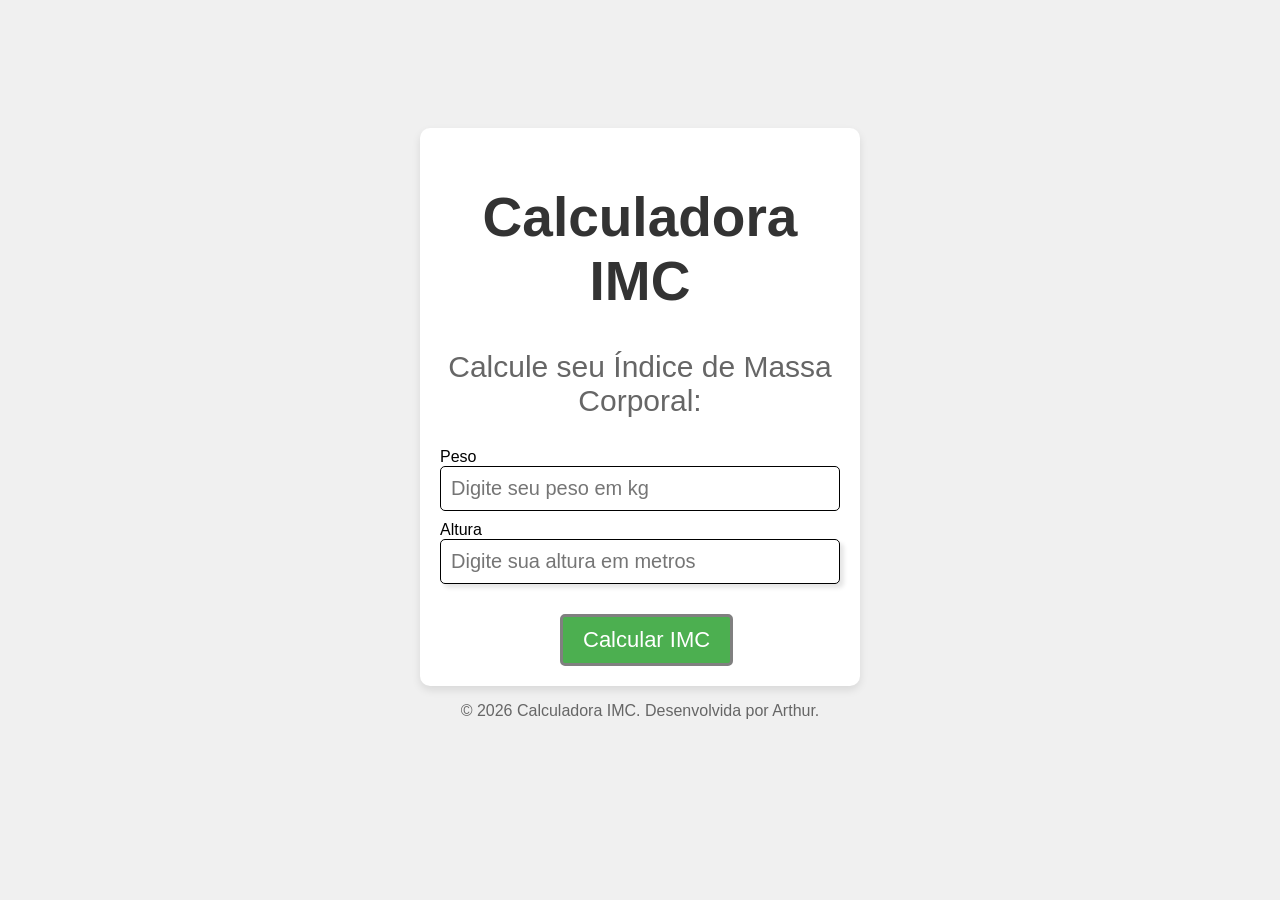
<file: index.html>
<!DOCTYPE html>
<html lang="pt-br">
<head>
    <meta charset="UTF-8">
    <meta name="viewport" content="width=device-width, initial-scale=1.0">
    <title>Calculadora IMC</title>
    <link rel="stylesheet" href="style.css">

</head>
<body>
    <header>
        <div>
        <h1>Calculadora IMC</h1>
        </div>
        <div>
        <p id="description">Calcule seu Índice de Massa Corporal:</p>

        </div>
        <div>

        
           Peso <input type ="number" id="peso" alt="Digite seu peso em kg" placeholder="Digite seu peso em kg">
              </div>
              <div>
           Altura
            <input type="number" id="altura" alt="Digite sua altura em metros" placeholder="Digite sua altura em metros">
            </div>
            <button onclick="calcularIMC()">Calcular IMC</button>
    </header>
    <script>
        function calcularIMC() {
            const peso = parseFloat(document.getElementById('peso').value);
            const altura =  parseFloat(document.getElementById('altura').value);
            const imc = peso / (altura * altura);
            let resultado = '';
            if (imc < 18.5) {
                resultado = 'Abaixo do peso';
            } else if (imc >= 18.5 && imc < 24.9) {
                resultado = 'Peso normal';
            } else if (imc >= 25 && imc < 29.9) {
                resultado = 'Sobrepeso';
            } else if (imc >= 30 && imc < 34.9) {
                resultado = 'Obesidade';
            }
            else if (imc >= 35 && imc < 39.9) {
                resultado = 'Obesidade severa';
            } else if (imc >= 40) {
                resultado = 'Obesidade mórbida';
            }
                  if (isNaN(imc) || imc <= 0) {
                resultado = 'IMC inválido';
            }
            if (imc > 0) {
                alert(`Seu imc é ${imc.toFixed(2)}. Classificação: ${resultado}`);
            }
            else {
                alert(`Classificação: ${resultado}`);
            }
        }
    </script>
    <footer>
        <p id="copyright">&copy; 2026 Calculadora IMC. Desenvolvida por Arthur.</p>
    </footer>
</body>
</html>
</file>
<file: style.css>
body {
    font-family: Arial, sans-serif;
    background-color: #f0f0f0;
    align-items: center;
    align-content: center;
    display: flex;
    flex-direction: column;
    justify-content: center;
    margin-top: 10%;
}
button {
    font-size: 22px;
    background-color: #4CAF50;
    color: white;
    padding: 10px 20px;
    margin-top: 20px;
    border: none;
    border-radius: 5px;
    cursor: pointer;
    border: 3px solid gray;
    margin-left: 30%;
}
input[id="peso"] {
    font-size: 20px;
    padding: 10px;
    border: 0.5px solid black;
    border-radius: 5px;
    width: 100%;
    box-sizing: border-box;
    padding: 10px;
    margin-bottom: 10px;
}
input[id="altura"] {
    border: 0.5px solid black;
    font-size: 20px;
    padding: 10px;
    margin-bottom: 10px;
    border-radius: 5px;
    width: 100%;
    box-sizing: border-box;
    box-shadow: 4px 4px 4px rgba(0, 0, 0, 0.1);
}
h1 {
    text-align: center;
    color: #333;
    font-size: 55px;
}
p[id="description"] {
    text-align: center;
    color: #666;
    font-size: 30px;
}
p[id="copyright"] {
    text-align: center;
    color: #666;
}
header {
    width: 400px;
    background-color: #fff;
    padding: 20px;
    border-radius: 10px;
    box-shadow: 0 4px 8px rgba(0, 0, 0, 0.1);
}
</file>
